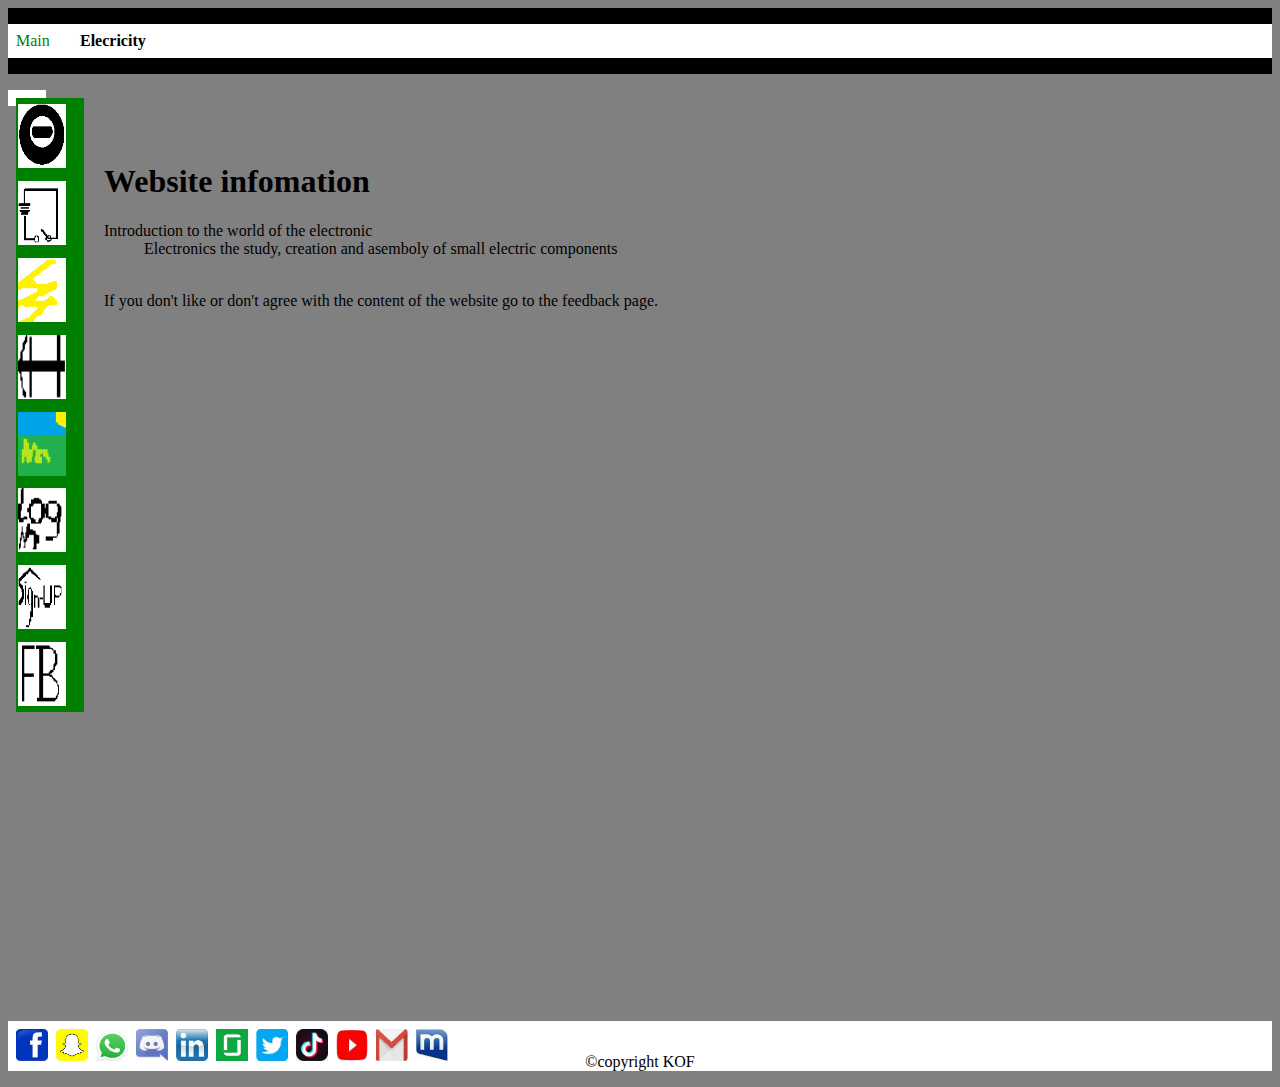
<file: index.html>
<!DOCTYPE html>
<html>
<head>
<title>Main Page</title>
<link rel="shortcut icon"href="images/Electron.ico">
<link rel="stylesheet" type="text/CSS" href="main_CSS.css">
<style>
h1{font-size:0.001;}
</style>
<head>
<header>

<nav class="upper"><ul>
<li><a class="luh" href="index.html">Main</a></li>
<li><strong>						Elecricity</strong></li>
</ul></nav>
</header>



<aside class="lnb">
</nav class="left"><ul>
<li><a class="lan" href="Electron.html"><img class="nil" src="images/Electron.png" alt="Electron" style="width=0.125em height=0.125em"></img></a></li>
<li><a class="lan" href="curcuit.html"><img class="nil" src="images/curcuit.png" alt="Curcuits" style="width=0.125em height=0.125em"></img></a></li>
<li><a class="lan" href="Electrics.html"><img class="nil" src="images/Electrics.png" alt="Elecrics" style="width=0.125em height=0.125em"></img></a></li>
<li><a class="lan" href="History.html"><img class="nil" src="images/History.png" alt="History" style="width=0.125em height=0.125em"></img></a></li>
<li><a class="lan" href="Gallery.html"><img class="nil" src="images/Gallery.png" alt="Gallery" style="width=0.125em height=0.125em"></img></a></li>
<li><a class="lan" href="login.html"><img class="nil" src="images/login.png" alt="sign-in" style="width=0.125em height=0.125em"></img></a></li>
<li><a class="lan" href="signup.html"><img class="nil" src="images/signup.png" alt="sign-up" style="width=0.125em height=0.125em"></img></a></li>
<li><a class="lan" href="FeedBack.html"><img class="nil" src="images/FB.png" alt="FeedBack" style="width=0.125em height=0.125em"></img></a></li>
</ul>
</aside></nav>

<article class = "mta">
<div class="maintext">
<span>
<h1>Website infomation</h1>
<dl>
 <dt>Introduction to the world of the electronic</dt>
 <dd>Electronics the study, creation and asemboly of small electric components</dd>
 <br>
 <p>If you don't like or don't agree with the content of the website go to the feedback page.</p>
<br><br>
<iframe width="400" height="315" src="https://www.youtube.com/embed/rcKilE9CdaA" title="YouTube video player" frameborder="0" allow="accelerometer; autoplay; clipboard-write; encrypted-media; gyroscope; picture-in-picture" allowfullscreen></iframe>
</dl>
</div>
</article>
<br><br><br><br><br><br><br><br><br><br><br><br><br><br><br><br>

</nav>
<footer>
<ul>
<li><a class="fal" href="facebook.com"><img class="nif" src="images/facb.png" alt="FaceBook" style="width=0.125em height=0.125em"></img></a></li>
<li><a class="fal" href="snapchat.com"><img class="nif" src="images/snapc.png" alt="SnapChat" style="width=0.125em height=0.125em"></img></a></li>
<li><a class="fal" href="whatsapp.com"><img class="nif" src="images/whatp.png" alt="WhatsApp" style="width=0.125em height=0.125em"></img></a></li>
<li><a class="fal" href="discord.com"><img class="nif" src="images/disbot.png" alt="Discord" style="width=0.125em height=0.125em"></img></a></li>
<li><a class="fal" href="linkedin.com"><img class="nif" src="images/linkin.png" alt="LinkedIn" style="width=0.125em height=0.125em"></img></a></li>
<li><a class="fal" href="glassdoor.com"><img class="nif" src="images/glassdr.png" alt="glassdoor" style="width=0.125em height=0.125em"></img></a></li>
<li><a class="fal" href="twitter.com"><img class="nif" src="images/twitter.png" alt="Twitter" style="width=0.125em height=0.125em"></img></a></li>
<li><a class="fal" href="tiktok.com"><img class="nif" src="images/ticto.png" alt="tictoc" style="width=0.125em height=0.125em"></img></a></li>
<li><a class="fal" href="YouTube.com"><img class="nif" src="images/yout.png" alt="youtube" style="width=0.125em height=0.125em"></img></a></li>
<li><a class="fal" href="gmail.com"><img class="nif" src="images/gomal.png" alt="gmail" style="width=0.125em height=0.125em"></img></a></li>
<li><a class="fal" href="mail.com"><img class="nif" src="images/mailing.png" alt="mail.com" style="width=0.125em height=0.125em"></img></a></li>
</ul>
<p class= "fcr">&copy;copyright KOF</p>
</footer>
</body>
</html>
</file>
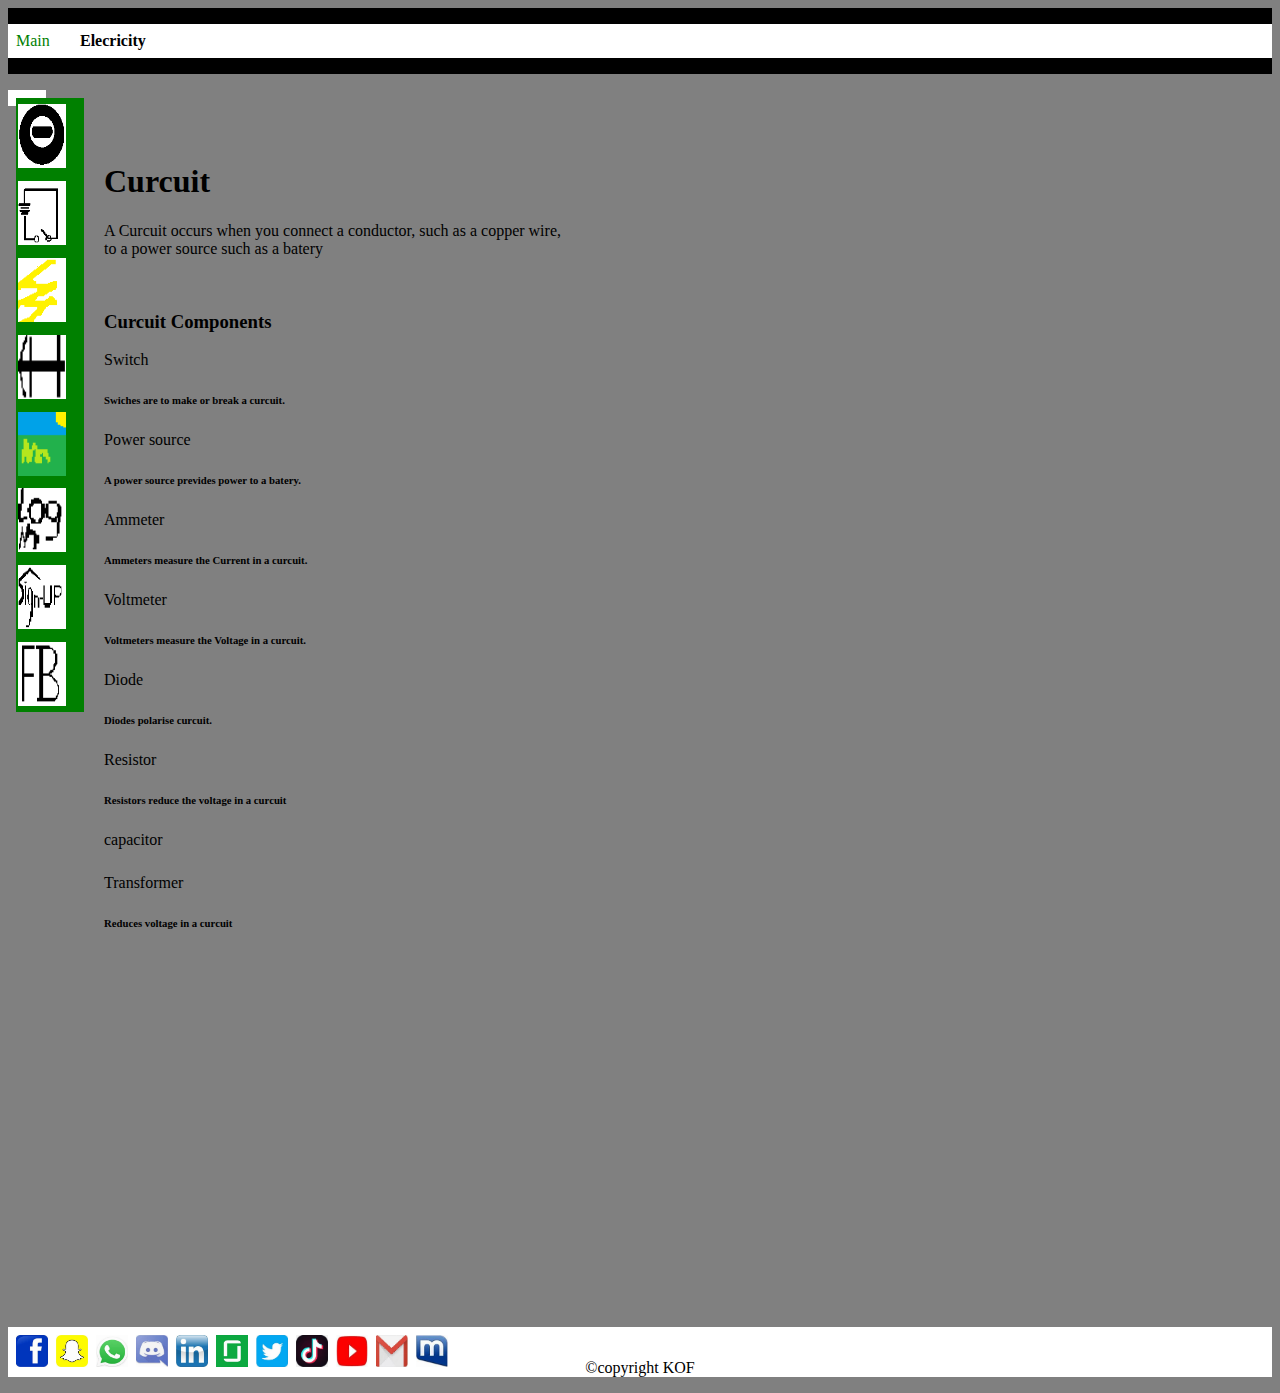
<file: curcuit.html>
<!DOCTYPE html>
<html>
<head>
<title>Curcuits Page</title>
<link rel="stylesheet" type="text/CSS" href="main_CSS.css">
<style>
h1{font-size:0.001;}
</style>
<head>
<header>

<nav class="upper"><ul>
<li><a class="luh" href="index.html">Main</a></li>
<li><strong>						Elecricity</strong></li>
</ul></nav>
</header>



<aside class="lnb">
</nav class="left"><ul>
<li><a class="lan" href="Electron.html"><img class="nil" src="images/Electron.png" alt="Electron" style="width=0.125em height=0.125em"></img></a></li>
<li><a class="lan" href="curcuit.html"><img class="nil" src="images/curcuit.png" alt="Curcuits" style="width=0.125em height=0.125em"></img></a></li>
<li><a class="lan" href="Electrics.html"><img class="nil" src="images/Electrics.png" alt="Elecrics" style="width=0.125em height=0.125em"></img></a></li>
<li><a class="lan" href="History.html"><img class="nil" src="images/History.png" alt="History" style="width=0.125em height=0.125em"></img></a></li>
<li><a class="lan" href="Gallery.html"><img class="nil" src="images/Gallery.png" alt="Gallery" style="width=0.125em height=0.125em"></img></a></li>
<li><a class="lan" href="login.html"><img class="nil" src="images/login.png" alt="sign-in" style="width=0.125em height=0.125em"></img></a></li>
<li><a class="lan" href="signup.html"><img class="nil" src="images/signup.png" alt="sign-up" style="width=0.125em height=0.125em"></img></a></li>
<li><a class="lan" href="FeedBack.html"><img class="nil" src="images/FB.png" alt="FeedBack" style="width=0.125em height=0.125em"></img></a></li>
</ul>
</aside></nav>

<article class = "mta">
<div class="maintext">
<h1>Curcuit</h1>
<p>A Curcuit occurs when you connect a conductor, such as a copper wire,<br>
to a power source such as a batery</p>
<br>


<h3>Curcuit Components</h3>
<p>Switch</p>
<h6>Swiches are to make or break a curcuit.</h6>
<p>Power source</p>
<h6>A power source prevides power to a batery.</h6>
<p>Ammeter</p>
<h6>Ammeters measure the Current in a curcuit.</h6>
<p>Voltmeter</p>
<h6>Voltmeters measure the Voltage in a curcuit.</h6>
<p>Diode</p>
<h6>Diodes polarise curcuit.</h6>
<p>Resistor</p>
<h6>Resistors reduce the voltage in a curcuit</h6>
<p>capacitor</p>
<h6></h6>
<p>Transformer</p>
<h6>Reduces voltage in a curcuit</h6>

<br>
<iframe width="560" height="315" src="https://www.youtube.com/embed/F_vLWkkOETI" title="YouTube video player" frameborder="0" allow="accelerometer; autoplay; clipboard-write; encrypted-media; gyroscope; picture-in-picture" allowfullscreen></iframe>
</div>
</article>

<footer>
<ul>
<li><a class="fal" href="facebook.com"><img class="nif" src="images/facb.png" alt="FaceBook" style="width=0.125em height=0.125em"></img></a></li>
<li><a class="fal" href="snapchat.com"><img class="nif" src="images/snapc.png" alt="SnapChat" style="width=0.125em height=0.125em"></img></a></li>
<li><a class="fal" href="whatsapp.com"><img class="nif" src="images/whatp.png" alt="WhatsApp" style="width=0.125em height=0.125em"></img></a></li>
<li><a class="fal" href="discord.com"><img class="nif" src="images/disbot.png" alt="Discord" style="width=0.125em height=0.125em"></img></a></li>
<li><a class="fal" href="linkedin.com"><img class="nif" src="images/linkin.png" alt="LinkedIn" style="width=0.125em height=0.125em"></img></a></li>
<li><a class="fal" href="glassdoor.com"><img class="nif" src="images/glassdr.png" alt="glassdoor" style="width=0.125em height=0.125em"></img></a></li>
<li><a class="fal" href="twitter.com"><img class="nif" src="images/twitter.png" alt="Twitter" style="width=0.125em height=0.125em"></img></a></li>
<li><a class="fal" href="tiktok.com"><img class="nif" src="images/ticto.png" alt="tictoc" style="width=0.125em height=0.125em"></img></a></li>
<li><a class="fal" href="YouTube.com"><img class="nif" src="images/yout.png" alt="youtube" style="width=0.125em height=0.125em"></img></a></li>
<li><a class="fal" href="gmail.com"><img class="nif" src="images/gomal.png" alt="gmail" style="width=0.125em height=0.125em"></img></a></li>
<li><a class="fal" href="mail.com"><img class="nif" src="images/mailing.png" alt="mail.com" style="width=0.125em height=0.125em"></img></a></li>
</ul>
<p class= "fcr">&copy;copyright KOF</p>
</footer>
</body>
</html>
</file>
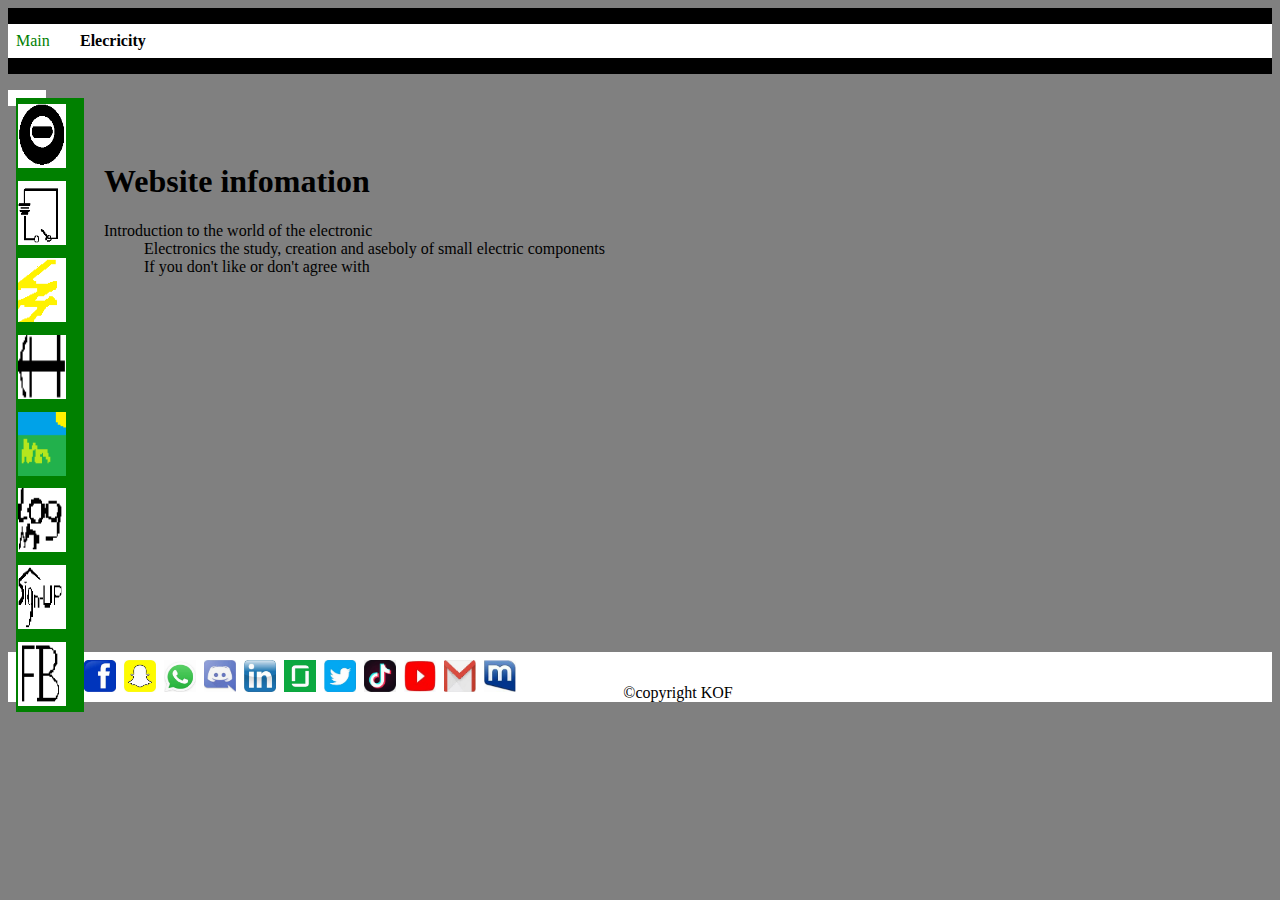
<file: down.html>
<!DOCTYPE html>
<html>
<head>
<title>Main Page</title>
<link rel="stylesheet" type="text/CSS" href="main_CSS.css">
<style>
h1{font-size:0.001;}
</style>
<head>
<header>

<nav class="upper"><ul>
<li><a class="luh" href="index.html">Main</a></li>
<li><strong>						Elecricity</strong></li>
</ul></nav>
</header>



<aside class="lnb">
</nav class="left"><ul>
<li><a class="lan" href="Electron.html"><img class="nil" src="images/Electron.png" alt="Electron" style="width=0.125em height=0.125em"></img></a></li>
<li><a class="lan" href="curcuit.html"><img class="nil" src="images/curcuit.png" alt="Curcuits" style="width=0.125em height=0.125em"></img></a></li>
<li><a class="lan" href="Electrics.html"><img class="nil" src="images/Electrics.png" alt="Elecrics" style="width=0.125em height=0.125em"></img></a></li>
<li><a class="lan" href="History.html"><img class="nil" src="images/History.png" alt="History" style="width=0.125em height=0.125em"></img></a></li>
<li><a class="lan" href="Gallery.html"><img class="nil" src="images/Gallery.png" alt="Gallery" style="width=0.125em height=0.125em"></img></a></li>
<li><a class="lan" href="login.html"><img class="nil" src="images/login.png" alt="sign-in" style="width=0.125em height=0.125em"></img></a></li>
<li><a class="lan" href="signup.html"><img class="nil" src="images/signup.png" alt="sign-up" style="width=0.125em height=0.125em"></img></a></li>
<li><a class="lan" href="FeedBack.html"><img class="nil" src="images/FB.png" alt="FeedBack" style="width=0.125em height=0.125em"></img></a></li>
</ul>
</aside></nav>

<article class = "mta">
<div class="maintext">
<span>
<h1>Website infomation</h1>
<dl>
 <dt>Introduction to the world of the electronic</dt>
 <dd>Electronics the study, creation and aseboly of small electric components</dd>
 <dd>If you don't like or don't agree with </dd>
<br><br>
 
</dl>
</div>
</article>
<br><br><br><br><br><br><br><br><br><br><br><br><br><br><br><br>

</nav>
<footer>
<ul>
<li><a class="fal" href="facebook.com"><img class="nif" src="images/facb.png" alt="FaceBook" style="width=0.125em height=0.125em"></img></a></li>
<li><a class="fal" href="snapchat.com"><img class="nif" src="images/snapc.png" alt="SnapChat" style="width=0.125em height=0.125em"></img></a></li>
<li><a class="fal" href="whatsapp.com"><img class="nif" src="images/whatp.png" alt="WhatsApp" style="width=0.125em height=0.125em"></img></a></li>
<li><a class="fal" href="discord.com"><img class="nif" src="images/disbot.png" alt="Discord" style="width=0.125em height=0.125em"></img></a></li>
<li><a class="fal" href="linkedin.com"><img class="nif" src="images/linkin.png" alt="LinkedIn" style="width=0.125em height=0.125em"></img></a></li>
<li><a class="fal" href="glassdoor.com"><img class="nif" src="images/glassdr.png" alt="glassdoor" style="width=0.125em height=0.125em"></img></a></li>
<li><a class="fal" href="twitter.com"><img class="nif" src="images/twitter.png" alt="Twitter" style="width=0.125em height=0.125em"></img></a></li>
<li><a class="fal" href="tiktok.com"><img class="nif" src="images/ticto.png" alt="tictoc" style="width=0.125em height=0.125em"></img></a></li>
<li><a class="fal" href="YouTube.com"><img class="nif" src="images/yout.png" alt="youtube" style="width=0.125em height=0.125em"></img></a></li>
<li><a class="fal" href="gmail.com"><img class="nif" src="images/gomal.png" alt="gmail" style="width=0.125em height=0.125em"></img></a></li>
<li><a class="fal" href="mail.com"><img class="nif" src="images/mailing.png" alt="mail.com" style="width=0.125em height=0.125em"></img></a></li>
</ul>
<p class= "fcr">&copy;copyright KOF</p>
</footer>
</body>
</html>
</file>
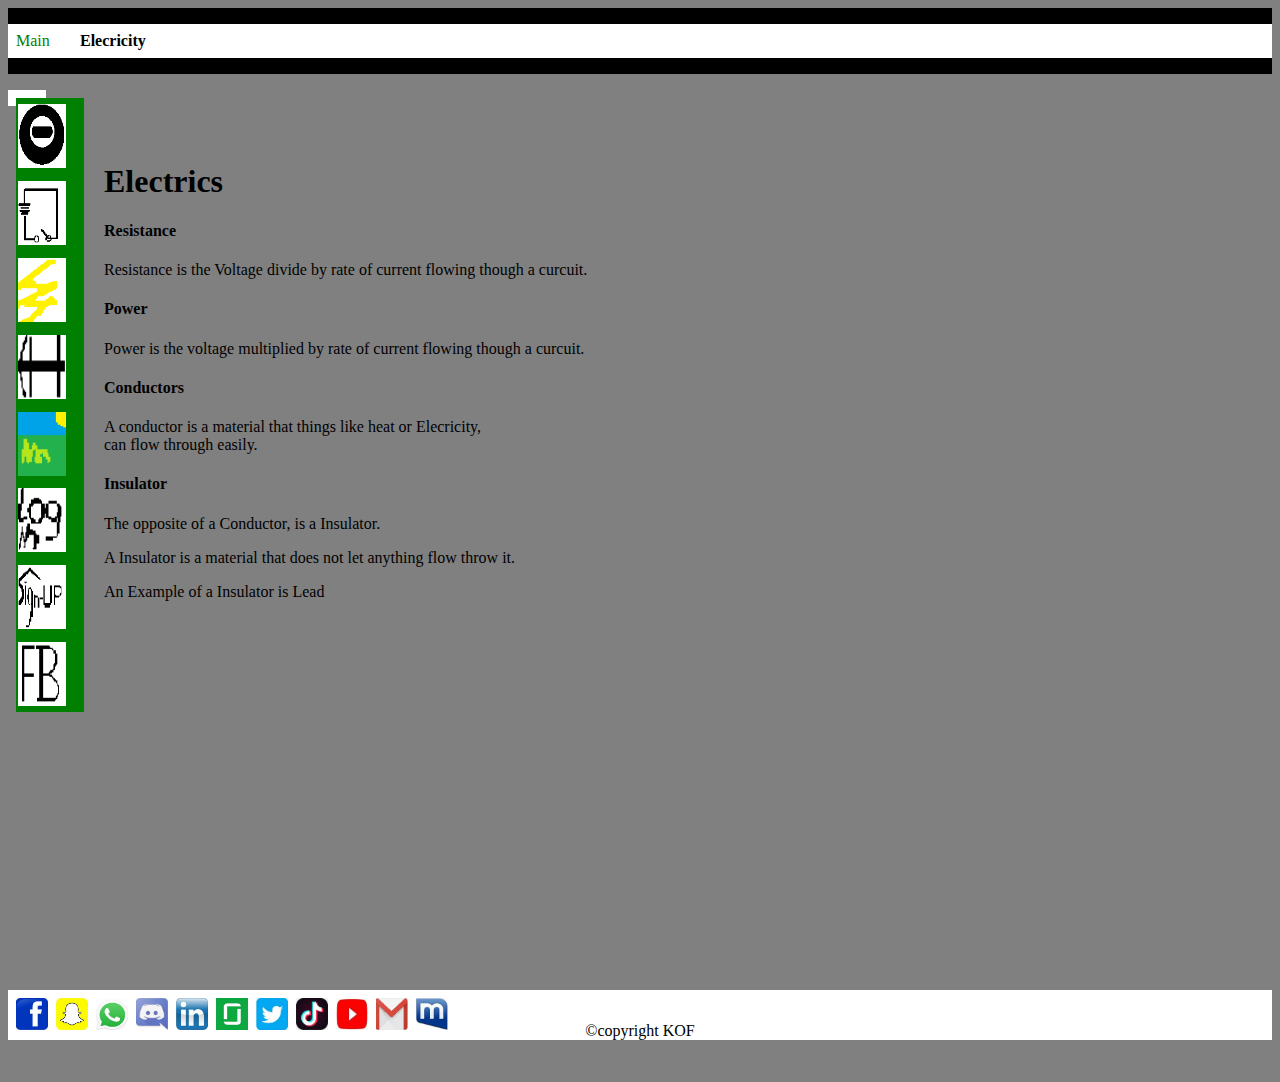
<file: Electrics.html>
<!DOCTYPE html>
<html>
<head>
<title>Electrics Page</title>
<link rel="stylesheet" type="text/CSS" href="main_CSS.css">
<style>
h1{font-size:0.001;}
</style>
<head>
<header>

<nav class="upper"><ul>
<li><a class="luh" href="index.html">Main</a></li>
<li><strong>						Elecricity</strong></li>
</ul></nav>
</header>

<aside class="lnb">
</nav class="left"><ul>
<li><a class="lan" href="Electron.html"><img class="nil" src="images/Electron.png" alt="Electron" style="width=0.125em height=0.125em"></img></a></li>
<li><a class="lan" href="curcuit.html"><img class="nil" src="images/curcuit.png" alt="Curcuits" style="width=0.125em height=0.125em"></img></a></li>
<li><a class="lan" href="Electrics.html"><img class="nil" src="images/Electrics.png" alt="Elecrics" style="width=0.125em height=0.125em"></img></a></li>
<li><a class="lan" href="History.html"><img class="nil" src="images/History.png" alt="History" style="width=0.125em height=0.125em"></img></a></li>
<li><a class="lan" href="Gallery.html"><img class="nil" src="images/Gallery.png" alt="Gallery" style="width=0.125em height=0.125em"></img></a></li>
<li><a class="lan" href="login.html"><img class="nil" src="images/login.png" alt="sign-in" style="width=0.125em height=0.125em"></img></a></li>
<li><a class="lan" href="signup.html"><img class="nil" src="images/signup.png" alt="sign-up" style="width=0.125em height=0.125em"></img></a></li>
<li><a class="lan" href="FeedBack.html"><img class="nil" src="images/FB.png" alt="FeedBack" style="width=0.125em height=0.125em"></img></a></li>
</ul>
</aside></nav>
<article class = "mta">
<div class="maintext">
<h1>Electrics</h1>

<h4>Resistance</h4>
<p>Resistance is the Voltage divide by rate of current flowing though a curcuit.</p>
<h4>Power</h4>
<p>Power is the voltage multiplied by rate of current flowing though a curcuit.</p>
<h4>Conductors</h4>
<p>A conductor is a material that things like heat or Elecricity,
<br> can flow through easily.</p>
<h4>Insulator</h4>
<p>The opposite of a Conductor, is a Insulator.</p>
<p>A Insulator is a material that does not let anything flow throw it.</p>
<p>An Example of a Insulator is Lead</p>
<br></div>
<iframe width="560" height="315" src="https://www.youtube.com/embed/mc979OhitAg" title="YouTube video player" frameborder="0" allow="accelerometer; autoplay; clipboard-write; encrypted-media; gyroscope; picture-in-picture" allowfullscreen></iframe>
</article>

<footer>
<ul>
<li><a class="fal" href="facebook.com"><img class="nif" src="images/facb.png" alt="FaceBook" style="width=0.125em height=0.125em"></img></a></li>
<li><a class="fal" href="snapchat.com"><img class="nif" src="images/snapc.png" alt="SnapChat" style="width=0.125em height=0.125em"></img></a></li>
<li><a class="fal" href="whatsapp.com"><img class="nif" src="images/whatp.png" alt="WhatsApp" style="width=0.125em height=0.125em"></img></a></li>
<li><a class="fal" href="discord.com"><img class="nif" src="images/disbot.png" alt="Discord" style="width=0.125em height=0.125em"></img></a></li>
<li><a class="fal" href="linkedin.com"><img class="nif" src="images/linkin.png" alt="LinkedIn" style="width=0.125em height=0.125em"></img></a></li>
<li><a class="fal" href="glassdoor.com"><img class="nif" src="images/glassdr.png" alt="glassdoor" style="width=0.125em height=0.125em"></img></a></li>
<li><a class="fal" href="twitter.com"><img class="nif" src="images/twitter.png" alt="Twitter" style="width=0.125em height=0.125em"></img></a></li>
<li><a class="fal" href="tiktok.com"><img class="nif" src="images/ticto.png" alt="tictoc" style="width=0.125em height=0.125em"></img></a></li>
<li><a class="fal" href="YouTube.com"><img class="nif" src="images/yout.png" alt="youtube" style="width=0.125em height=0.125em"></img></a></li>
<li><a class="fal" href="gmail.com"><img class="nif" src="images/gomal.png" alt="gmail" style="width=0.125em height=0.125em"></img></a></li>
<li><a class="fal" href="mail.com"><img class="nif" src="images/mailing.png" alt="mail.com" style="width=0.125em height=0.125em"></img></a></li>
</ul>
<p class= "fcr">&copy;copyright KOF</p>
</footer>
</ul><br>
</body>
</html>
</file>
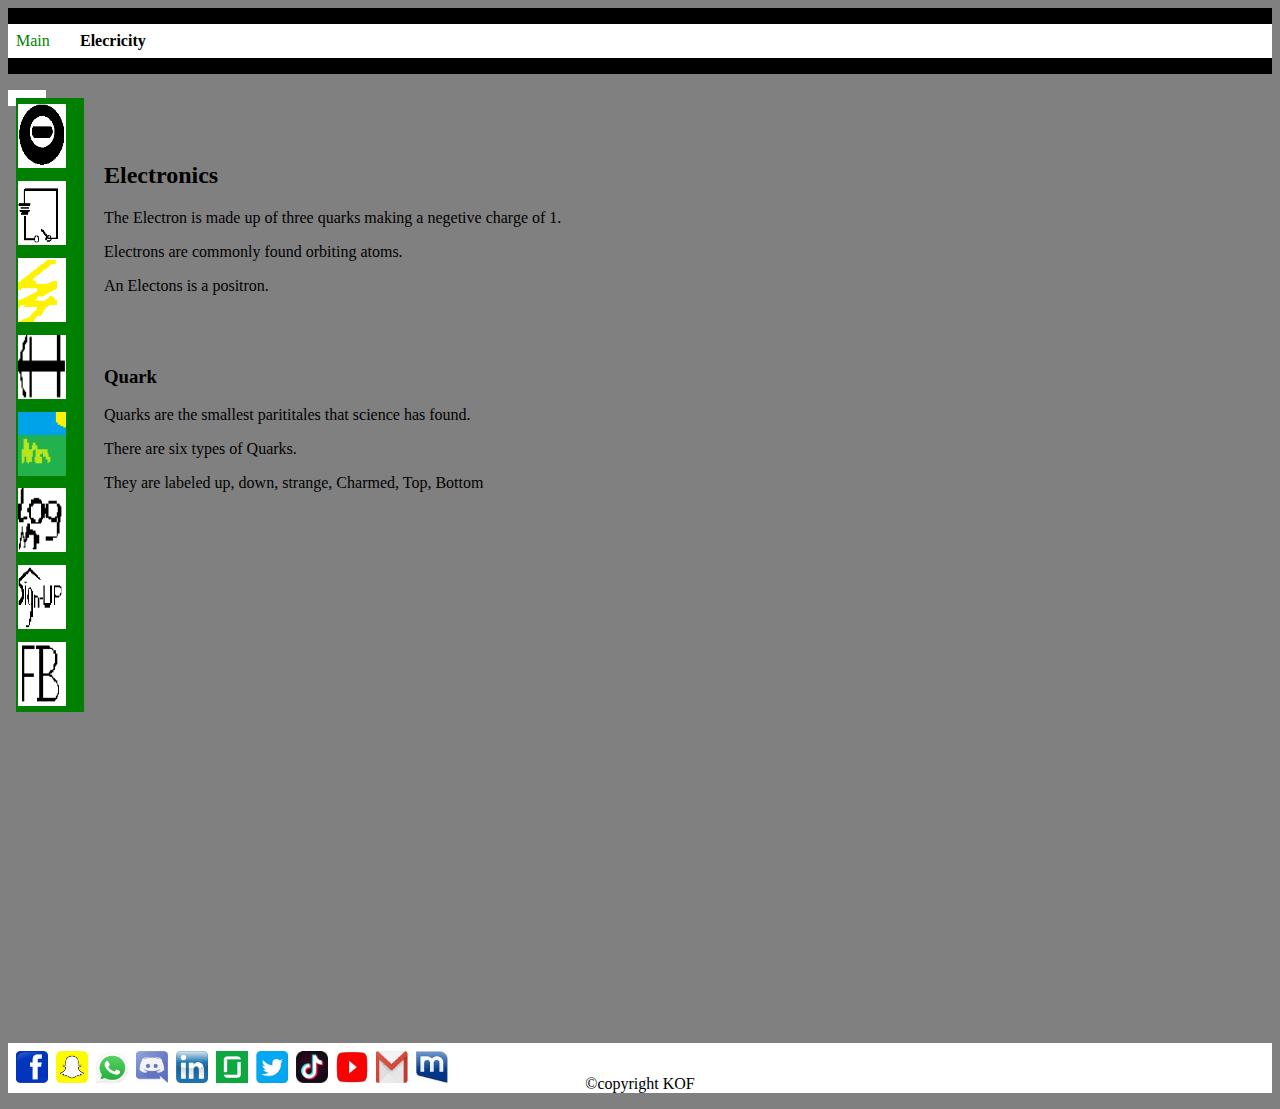
<file: Electron.html>
<!DOCTYPE html>
<html>
<head>
<title>
Electron Page
</title>

<link rel="stylesheet" type="text/CSS" href="main_CSS.css">
<style>
h1 {font-size:0.001;}
</style>
<head>
<header>

<nav class="upper"><ul>
<li><a class="luh" href="index.html">Main</a></li>
<li><strong>						Elecricity</strong></li>
</ul></nav>
</header>

<aside class="lnb">
</nav class="left"><ul>
<li><a class="lan" href="Electron.html"><img class="nil" src="images/Electron.png" alt="Electron" style="width=0.125em height=0.125em"></img></a></li>
<li><a class="lan" href="curcuit.html"><img class="nil" src="images/curcuit.png" alt="Curcuits" style="width=0.125em height=0.125em"></img></a></li>
<li><a class="lan" href="Electrics.html"><img class="nil" src="images/Electrics.png" alt="Elecrics" style="width=0.125em height=0.125em"></img></a></li>
<li><a class="lan" href="History.html"><img class="nil" src="images/History.png" alt="History" style="width=0.125em height=0.125em"></img></a></li>
<li><a class="lan" href="Gallery.html"><img class="nil" src="images/Gallery.png" alt="Gallery" style="width=0.125em height=0.125em"></img></a></li>
<li><a class="lan" href="login.html"><img class="nil" src="images/login.png" alt="sign-in" style="width=0.125em height=0.125em"></img></a></li>
<li><a class="lan" href="signup.html"><img class="nil" src="images/signup.png" alt="sign-up" style="width=0.125em height=0.125em"></img></a></li>
<li><a class="lan" href="FeedBack.html"><img class="nil" src="images/FB.png" alt="FeedBack" style="width=0.125em height=0.125em"></img></a></li>
</ul>
</aside></nav>
<article class = "mta">

<div class="maintext">
<h2>Electronics</h2>
<p>The Electron is made up of three quarks making a negetive charge of 1.</p>
<p>Electrons are commonly found orbiting atoms.</p>
<p>An Electons is a positron.</p>
<br><br>
<h3>Quark</h3>
<p>Quarks are the smallest parititales that science has found.</p>
<p>There are six types of Quarks.</p>
<p>They are labeled up, down, strange, Charmed, Top, Bottom</p>
<br><br>
<iframe width="560" height="315" src="https://www.youtube.com/embed/nlv06lSAC7c" title="YouTube video player" frameborder="0" allow="accelerometer; autoplay; clipboard-write; encrypted-media; gyroscope; picture-in-picture" allowfullscreen></iframe>
</div>


</article>
<aside class="ruv">

</aside>
<br><br><br><br><br><br><br><br>
<footer>
<ul>
<li><a class="fal" href="facebook.com"><img class="nif" src="images/facb.png" alt="FaceBook" style="width=0.125em height=0.125em"></img></a></li>
<li><a class="fal" href="snapchat.com"><img class="nif" src="images/snapc.png" alt="SnapChat" style="width=0.125em height=0.125em"></img></a></li>
<li><a class="fal" href="whatsapp.com"><img class="nif" src="images/whatp.png" alt="WhatsApp" style="width=0.125em height=0.125em"></img></a></li>
<li><a class="fal" href="discord.com"><img class="nif" src="images/disbot.png" alt="Discord" style="width=0.125em height=0.125em"></img></a></li>
<li><a class="fal" href="linkedin.com"><img class="nif" src="images/linkin.png" alt="LinkedIn" style="width=0.125em height=0.125em"></img></a></li>
<li><a class="fal" href="glassdoor.com"><img class="nif" src="images/glassdr.png" alt="glassdoor" style="width=0.125em height=0.125em"></img></a></li>
<li><a class="fal" href="twitter.com"><img class="nif" src="images/twitter.png" alt="Twitter" style="width=0.125em height=0.125em"></img></a></li>
<li><a class="fal" href="tiktok.com"><img class="nif" src="images/ticto.png" alt="tictoc" style="width=0.125em height=0.125em"></img></a></li>
<li><a class="fal" href="YouTube.com"><img class="nif" src="images/yout.png" alt="youtube" style="width=0.125em height=0.125em"></img></a></li>
<li><a class="fal" href="gmail.com"><img class="nif" src="images/gomal.png" alt="gmail" style="width=0.125em height=0.125em"></img></a></li>
<li><a class="fal" href="mail.com"><img class="nif" src="images/mailing.png" alt="mail.com" style="width=0.125em height=0.125em"></img></a></li>
</ul>
<p class= "fcr">&copy;copyright KOF</p>
</footer>
</body>
</html>
</file>
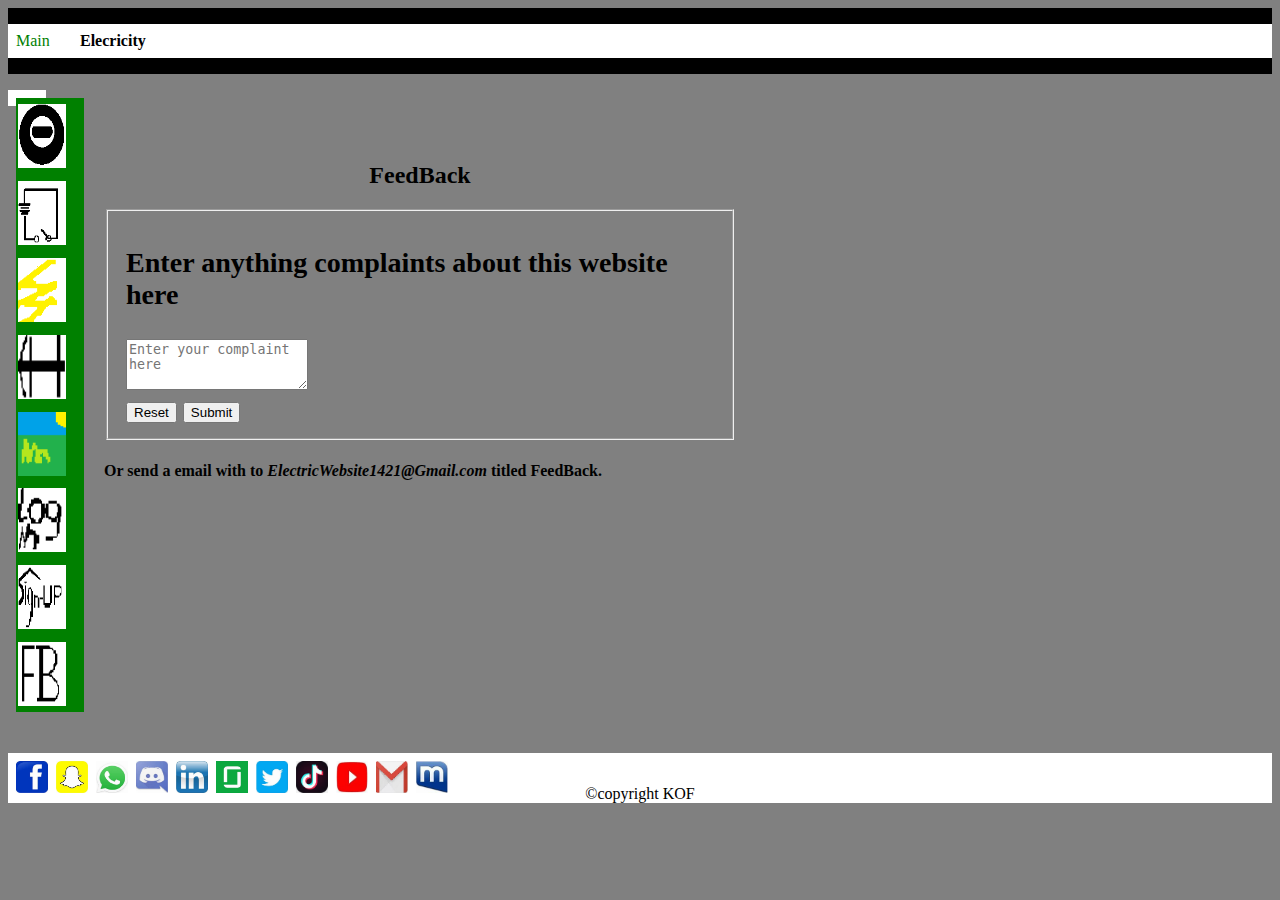
<file: FeedBack.html>
<!DOCTYPE html>
<html>
<head>
<title>FeedBack Page</title>
<link rel="stylesheet" type="text/CSS" href="main_CSS.css">
<style>
h1{font-size:0.001;}
</style>
<head>
<header>

<nav class="upper"><ul>
<li><a class="luh" href="index.html">Main</a></li>
<li><strong>						Elecricity</strong></li>
</ul></nav>
</header>



<aside class="lnb">
</nav class="left"><ul>
<li><a class="lan" href="Electron.html"><img class="nil" src="images/Electron.png" alt="Electron" style="width=0.125em height=0.125em"></img></a></li>
<li><a class="lan" href="curcuit.html"><img class="nil" src="images/curcuit.png" alt="Curcuits" style="width=0.125em height=0.125em"></img></a></li>
<li><a class="lan" href="Electrics.html"><img class="nil" src="images/Electrics.png" alt="Elecrics" style="width=0.125em height=0.125em"></img></a></li>
<li><a class="lan" href="History.html"><img class="nil" src="images/History.png" alt="History" style="width=0.125em height=0.125em"></img></a></li>
<li><a class="lan" href="Gallery.html"><img class="nil" src="images/Gallery.png" alt="Gallery" style="width=0.125em height=0.125em"></img></a></li>
<li><a class="lan" href="login.html"><img class="nil" src="images/login.png" alt="sign-in" style="width=0.125em height=0.125em"></img></a></li>
<li><a class="lan" href="signup.html"><img class="nil" src="images/signup.png" alt="sign-up" style="width=0.125em height=0.125em"></img></a></li>
<li><a class="lan" href="FeedBack.html"><img class="nil" src="images/FB.png" alt="FeedBack" style="width=0.125em height=0.125em"></img></a></li>
</ul>
</aside></nav>

<article class = "mta">
<div class="maintext">
<h2 style = "text-align: center;">FeedBack<h2>
<fieldset>
<h3>Enter anything complaints about this website here</h3>
<textarea rows="3" col="10" name="Feedback" placeholder="Enter your complaint here"></textarea>
<br>
<input type="reset" name="reset" value="Reset">
<input type="submit" name="submit" value="Submit">

</fieldset>

<h4>Or send a email with to <b><em>ElectricWebsite1421@Gmail.com</em></b> titled FeedBack.</h4>

</div>

<br><br><br><br><br><br><br><br><br><br><br><br>

</article>
<footer>
<ul>
<li><a class="fal" href="facebook.com"><img class="nif" src="images/facb.png" alt="FaceBook" style="width=0.125em height=0.125em"></img></a></li>
<li><a class="fal" href="snapchat.com"><img class="nif" src="images/snapc.png" alt="SnapChat" style="width=0.125em height=0.125em"></img></a></li>
<li><a class="fal" href="whatsapp.com"><img class="nif" src="images/whatp.png" alt="WhatsApp" style="width=0.125em height=0.125em"></img></a></li>
<li><a class="fal" href="discord.com"><img class="nif" src="images/disbot.png" alt="Discord" style="width=0.125em height=0.125em"></img></a></li>
<li><a class="fal" href="linkedin.com"><img class="nif" src="images/linkin.png" alt="LinkedIn" style="width=0.125em height=0.125em"></img></a></li>
<li><a class="fal" href="glassdoor.com"><img class="nif" src="images/glassdr.png" alt="glassdoor" style="width=0.125em height=0.125em"></img></a></li>
<li><a class="fal" href="twitter.com"><img class="nif" src="images/twitter.png" alt="Twitter" style="width=0.125em height=0.125em"></img></a></li>
<li><a class="fal" href="tiktok.com"><img class="nif" src="images/ticto.png" alt="tictoc" style="width=0.125em height=0.125em"></img></a></li>
<li><a class="fal" href="YouTube.com"><img class="nif" src="images/yout.png" alt="youtube" style="width=0.125em height=0.125em"></img></a></li>
<li><a class="fal" href="gmail.com"><img class="nif" src="images/gomal.png" alt="gmail" style="width=0.125em height=0.125em"></img></a></li>
<li><a class="fal" href="mail.com"><img class="nif" src="images/mailing.png" alt="mail.com" style="width=0.125em height=0.125em"></img></a></li>
</ul>
<p class= "fcr">&copy;copyright KOF</p>
</footer>
</body>
</html>
</file>
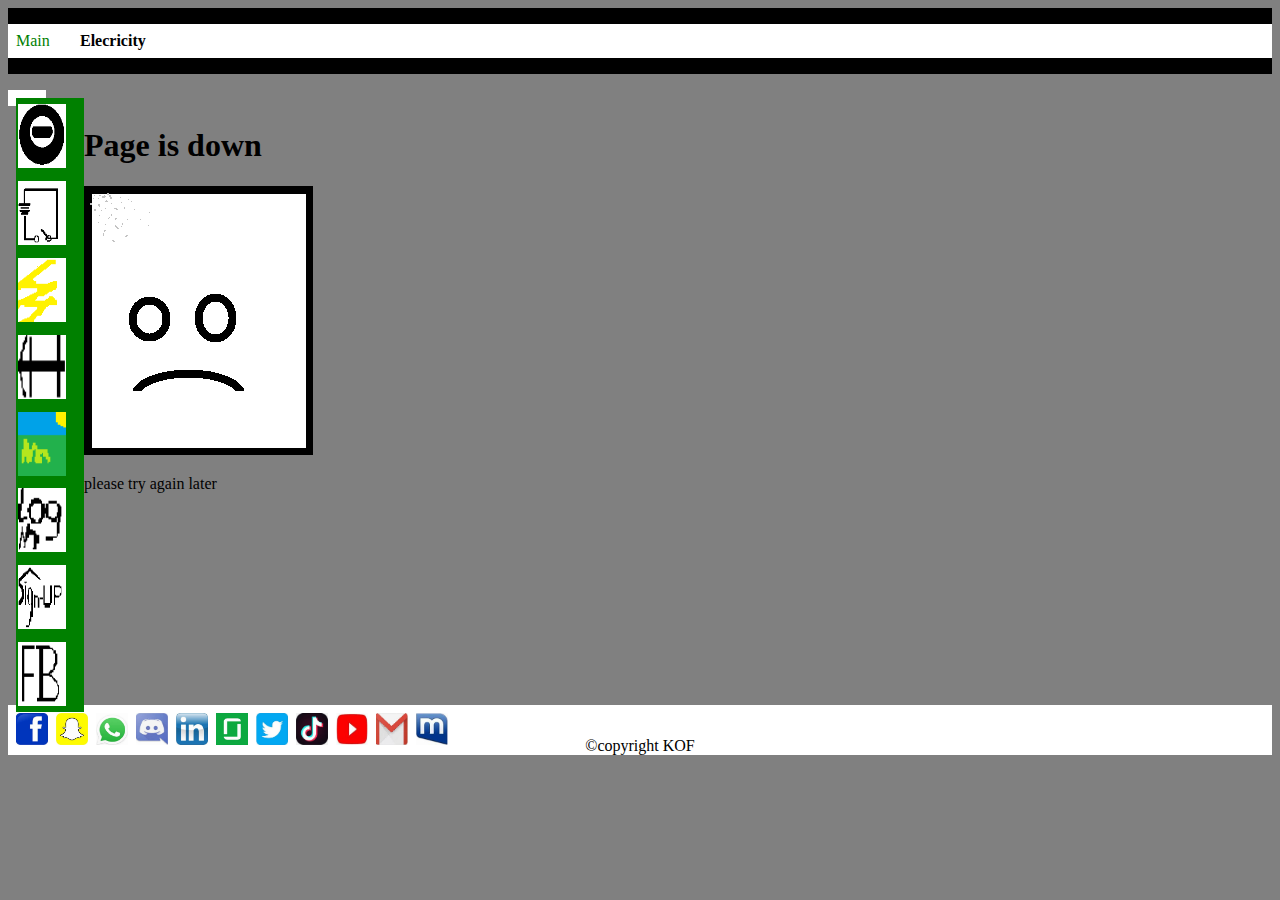
<file: History.html>
<!DOCTYPE html>
<html>
<head>
<title>History Page</title>
<link rel="stylesheet" type="text/CSS" href="main_CSS.css">
<style>
h1{font-size:0.001;}
</style>
<head>
<header>

<nav class="upper"><ul>
<li><a class="luh" href="index.html">Main</a></li>
<li><strong>						Elecricity</strong></li>
</ul></nav>
</header>



<aside class="lnb">
</nav class="left"><ul>
<li><a class="lan" href="Electron.html"><img class="nil" src="images/Electron.png" alt="Electron" style="width=0.125em height=0.125em"></img></a></li>
<li><a class="lan" href="curcuit.html"><img class="nil" src="images/curcuit.png" alt="Curcuits" style="width=0.125em height=0.125em"></img></a></li>
<li><a class="lan" href="Electrics.html"><img class="nil" src="images/Electrics.png" alt="Elecrics" style="width=0.125em height=0.125em"></img></a></li>
<li><a class="lan" href="History.html"><img class="nil" src="images/History.png" alt="History" style="width=0.125em height=0.125em"></img></a></li>
<li><a class="lan" href="Gallery.html"><img class="nil" src="images/Gallery.png" alt="Gallery" style="width=0.125em height=0.125em"></img></a></li>
<li><a class="lan" href="login.html"><img class="nil" src="images/login.png" alt="sign-in" style="width=0.125em height=0.125em"></img></a></li>
<li><a class="lan" href="signup.html"><img class="nil" src="images/signup.png" alt="sign-up" style="width=0.125em height=0.125em"></img></a></li>
<li><a class="lan" href="FeedBack.html"><img class="nil" src="images/FB.png" alt="FeedBack" style="width=0.125em height=0.125em"></img></a></li>
</ul>
</aside></nav>

<h1>Page is down</h1>
<img src="images/page_down.png" alt="Page is down" style="text-align:left; width=1.125em height=1.125em"></img>
<p>please try again later</p>


</div>
</article>
<br><br><br><br><br><br><br><br><br><br>

<footer>
<ul>
<li><a class="fal" href="facebook.com"><img class="nif" src="images/facb.png" alt="FaceBook" style="width=0.125em height=0.125em"></img></a></li>
<li><a class="fal" href="snapchat.com"><img class="nif" src="images/snapc.png" alt="SnapChat" style="width=0.125em height=0.125em"></img></a></li>
<li><a class="fal" href="whatsapp.com"><img class="nif" src="images/whatp.png" alt="WhatsApp" style="width=0.125em height=0.125em"></img></a></li>
<li><a class="fal" href="discord.com"><img class="nif" src="images/disbot.png" alt="Discord" style="width=0.125em height=0.125em"></img></a></li>
<li><a class="fal" href="linkedin.com"><img class="nif" src="images/linkin.png" alt="LinkedIn" style="width=0.125em height=0.125em"></img></a></li>
<li><a class="fal" href="glassdoor.com"><img class="nif" src="images/glassdr.png" alt="glassdoor" style="width=0.125em height=0.125em"></img></a></li>
<li><a class="fal" href="twitter.com"><img class="nif" src="images/twitter.png" alt="Twitter" style="width=0.125em height=0.125em"></img></a></li>
<li><a class="fal" href="tiktok.com"><img class="nif" src="images/ticto.png" alt="tictoc" style="width=0.125em height=0.125em"></img></a></li>
<li><a class="fal" href="YouTube.com"><img class="nif" src="images/yout.png" alt="youtube" style="width=0.125em height=0.125em"></img></a></li>
<li><a class="fal" href="gmail.com"><img class="nif" src="images/gomal.png" alt="gmail" style="width=0.125em height=0.125em"></img></a></li>
<li><a class="fal" href="mail.com"><img class="nif" src="images/mailing.png" alt="mail.com" style="width=0.125em height=0.125em"></img></a></li>
</ul>
<p class= "fcr">&copy;copyright KOF</p>
</footer>
</body>
</html>
</file>
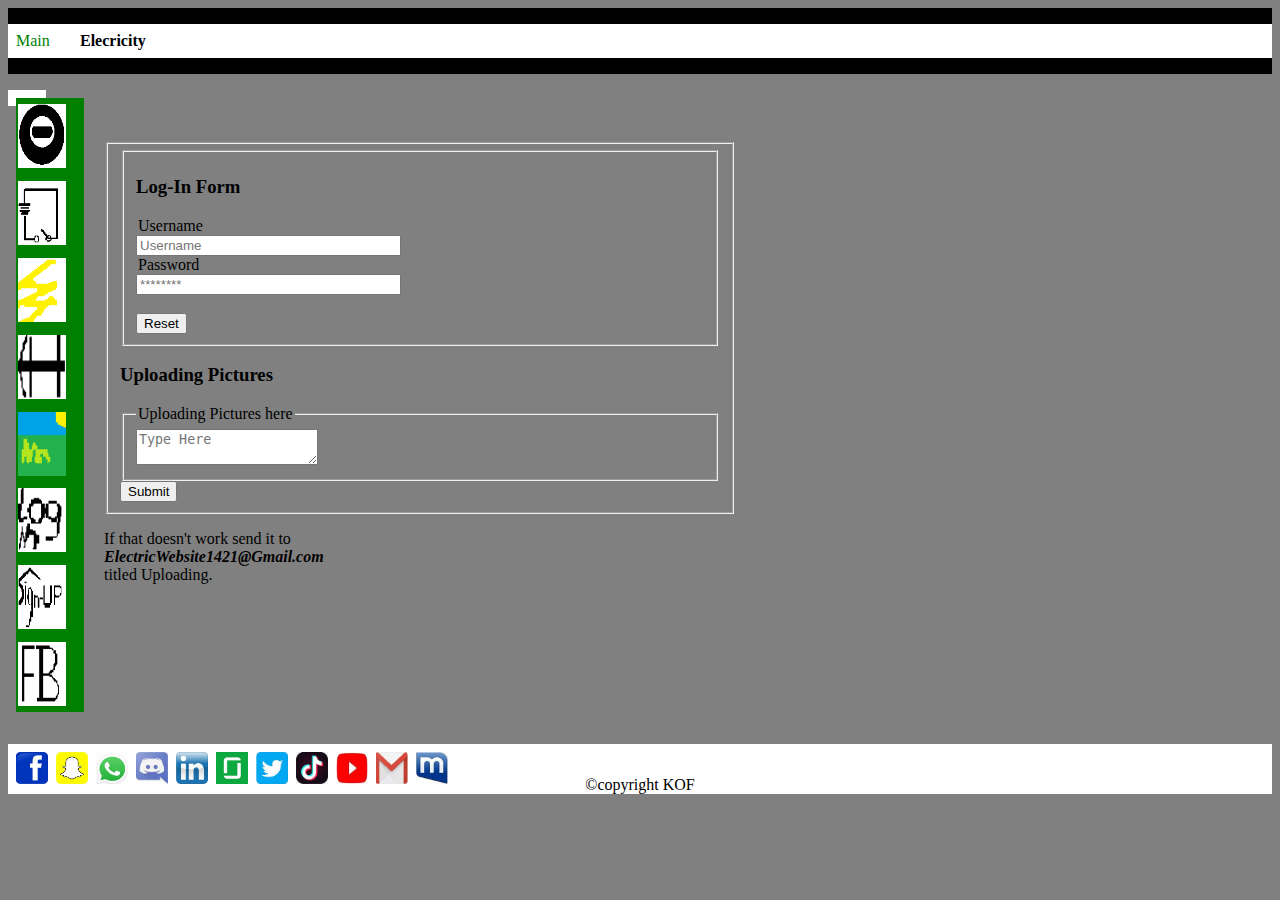
<file: login.html>
<!DOCTYPE html>
<html>
<head>
<title>login Page</title>
<link rel="stylesheet" type="text/CSS" href="main_CSS.css">
<style>
h1{font-size:0.001;}
</style>
<head>
<header>

<nav class="upper"><ul>
<li><a class="luh" href="index.html">Main</a></li>
<li><strong>						Elecricity</strong></li>
</ul></nav>
</header>



<aside class="lnb">
</nav class="left"><ul>
<li><a class="lan" href="Electron.html"><img class="nil" src="images/Electron.png" alt="Electron" style="width=0.125em height=0.125em"></img></a></li>
<li><a class="lan" href="curcuit.html"><img class="nil" src="images/curcuit.png" alt="Curcuits" style="width=0.125em height=0.125em"></img></a></li>
<li><a class="lan" href="Electrics.html"><img class="nil" src="images/Electrics.png" alt="Elecrics" style="width=0.125em height=0.125em"></img></a></li>
<li><a class="lan" href="History.html"><img class="nil" src="images/History.png" alt="History" style="width=0.125em height=0.125em"></img></a></li>
<li><a class="lan" href="Gallery.html"><img class="nil" src="images/Gallery.png" alt="Gallery" style="width=0.125em height=0.125em"></img></a></li>
<li><a class="lan" href="login.html"><img class="nil" src="images/login.png" alt="sign-in" style="width=0.125em height=0.125em"></img></a></li>
<li><a class="lan" href="signup.html"><img class="nil" src="images/signup.png" alt="sign-up" style="width=0.125em height=0.125em"></img></a></li>
<li><a class="lan" href="FeedBack.html"><img class="nil" src="images/FB.png" alt="FeedBack" style="width=0.125em height=0.125em"></img></a></li>
</ul>
</aside></nav>
<article class = "mta">
<div class="maintext">
<fieldset><fieldset>
<h3><strong>Log-In Form</strong></h3>
<form>

<legend>
Username</legend><input type="text" name="Username" placeholder="Username"
size="30" maxlength="15">

<legend>
Password</legend><input type="password" name="password" placeholder="********"
size="30" maxlength="15">

<br><br>
<input type="reset" name="reset" value="Reset">


</fieldset>

<h3>Uploading Pictures</h3>

<fieldset>
<legend>Uploading Pictures here</legend>
<textarea rows="2" col="2" name="Uploading box" placeholder="Type Here"></textarea>

</fieldset>
<input type="submit" name="submit" value="Submit">

</form>
</fieldset>
<p>If that doesn't work send it to
</br> <strong><em>ElectricWebsite1421@Gmail.com</em></strong><br>
titled Uploading.</p>
</div>
</article>
<br><br><br><br><br><br>

<footer>
<ul>
<li><a class="fal" href="facebook.com"><img class="nif" src="images/facb.png" alt="FaceBook" style="width=0.125em height=0.125em"></img></a></li>
<li><a class="fal" href="snapchat.com"><img class="nif" src="images/snapc.png" alt="SnapChat" style="width=0.125em height=0.125em"></img></a></li>
<li><a class="fal" href="whatsapp.com"><img class="nif" src="images/whatp.png" alt="WhatsApp" style="width=0.125em height=0.125em"></img></a></li>
<li><a class="fal" href="discord.com"><img class="nif" src="images/disbot.png" alt="Discord" style="width=0.125em height=0.125em"></img></a></li>
<li><a class="fal" href="linkedin.com"><img class="nif" src="images/linkin.png" alt="LinkedIn" style="width=0.125em height=0.125em"></img></a></li>
<li><a class="fal" href="glassdoor.com"><img class="nif" src="images/glassdr.png" alt="glassdoor" style="width=0.125em height=0.125em"></img></a></li>
<li><a class="fal" href="twitter.com"><img class="nif" src="images/twitter.png" alt="Twitter" style="width=0.125em height=0.125em"></img></a></li>
<li><a class="fal" href="tiktok.com"><img class="nif" src="images/ticto.png" alt="tictoc" style="width=0.125em height=0.125em"></img></a></li>
<li><a class="fal" href="YouTube.com"><img class="nif" src="images/yout.png" alt="youtube" style="width=0.125em height=0.125em"></img></a></li>
<li><a class="fal" href="gmail.com"><img class="nif" src="images/gomal.png" alt="gmail" style="width=0.125em height=0.125em"></img></a></li>
<li><a class="fal" href="mail.com"><img class="nif" src="images/mailing.png" alt="mail.com" style="width=0.125em height=0.125em"></img></a></li>
</ul>
<p class= "fcr">&copy;copyright KOF</p>
</footer>
</body>
</html>
</file>
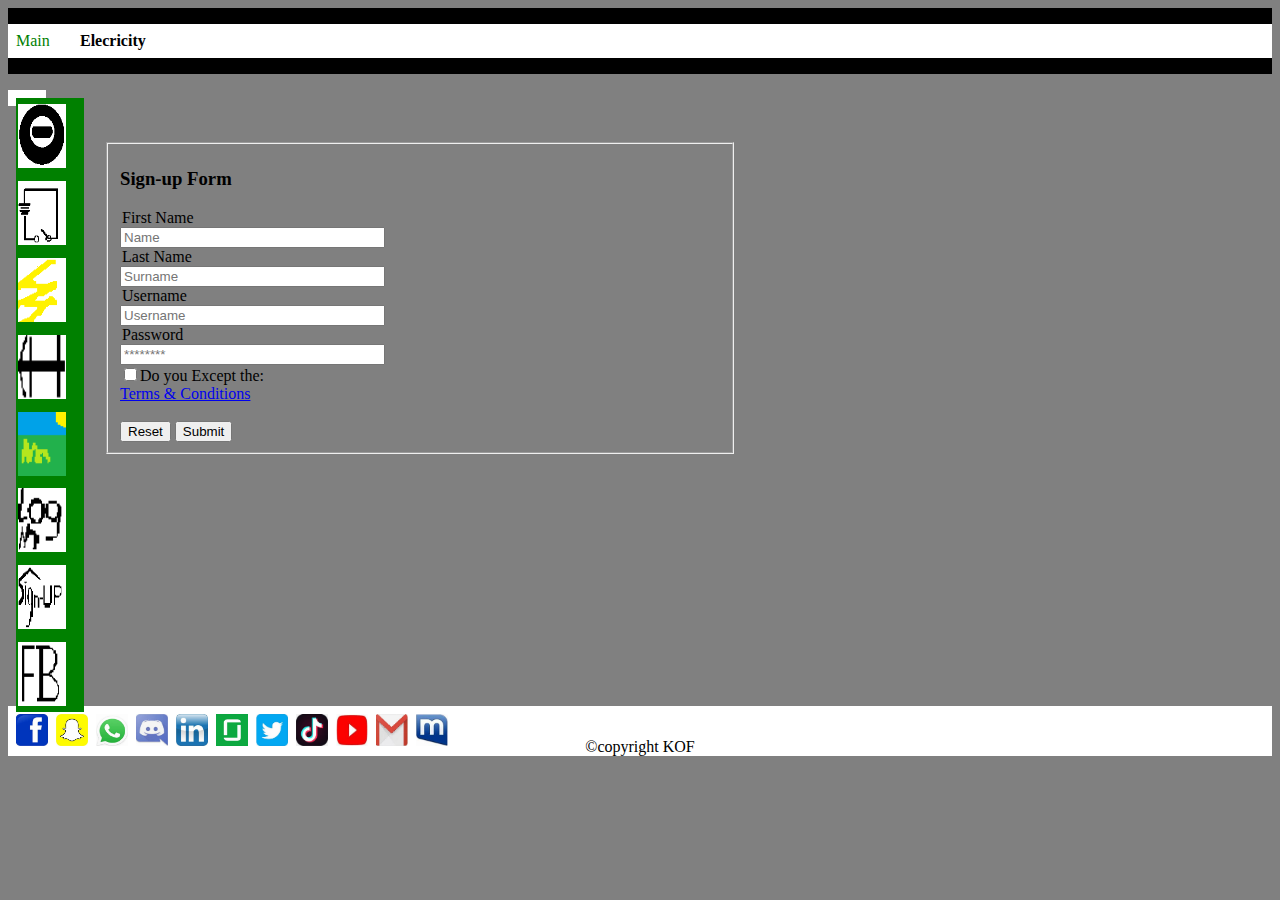
<file: signup.html>
<!DOCTYPE html>
<html>
<head>
<title>signup Page</title>
<link rel="stylesheet" type="text/CSS" href="main_CSS.css">
<style>
h1	{
font-size:0.001;
}
</style>
<head>
<header>

<nav class="upper"><ul>
<li><a class="luh" href="index.html">Main</a></li>
<li><strong>						Elecricity</strong></li>
</ul></nav>
</header>



<aside class="lnb">
</nav class="left"><ul>
<li><a class="lan" href="Electron.html"><img class="nil" src="images/Electron.png" alt="Electron" style="width=0.125em height=0.125em"></img></a></li>
<li><a class="lan" href="curcuit.html"><img class="nil" src="images/curcuit.png" alt="Curcuits" style="width=0.125em height=0.125em"></img></a></li>
<li><a class="lan" href="Electrics.html"><img class="nil" src="images/Electrics.png" alt="Elecrics" style="width=0.125em height=0.125em"></img></a></li>
<li><a class="lan" href="History.html"><img class="nil" src="images/History.png" alt="History" style="width=0.125em height=0.125em"></img></a></li>
<li><a class="lan" href="Gallery.html"><img class="nil" src="images/Gallery.png" alt="Gallery" style="width=0.125em height=0.125em"></img></a></li>
<li><a class="lan" href="login.html"><img class="nil" src="images/login.png" alt="sign-in" style="width=0.125em height=0.125em"></img></a></li>
<li><a class="lan" href="signup.html"><img class="nil" src="images/signup.png" alt="sign-up" style="width=0.125em height=0.125em"></img></a></li>
<li><a class="lan" href="FeedBack.html"><img class="nil" src="images/FB.png" alt="FeedBack" style="width=0.125em height=0.125em"></img></a></li>
</ul>
</aside></nav>
<article class = "mta">
<div class="maintext">

<fieldset>
<form>
<h3>Sign-up Form</h3>



<legend>
First Name</legend><input type="text" name="First Name" placeholder="Name"
size="30" maxlength="15">

<legend>
Last Name</legend><input type="text" name="Last Name" placeholder="Surname"
size="30" maxlength="15">

<legend>
Username</legend><input type="text" name="Username" placeholder="Username"
size="30" maxlength="15">

<legend>
Password</legend><input type="password" name="password" placeholder="********"
size="30" maxlength="15">

<br>
<input type="checkbox" name="subject" value="Terms&Conditions">Do you Except the:
<br>
<a class="lan" href="Terms&Conditions.html">Terms & Conditions</a>

<br><br>
<input type="reset" name="reset" value="Reset">
<input type="submit" name="submit" value="Submit">


</fieldset>
</div>
</article>
</br></br></br></br></br></br></br></br></br></br></br></br>



<footer>
<ul>
<li><a class="fal" href="facebook.com"><img class="nif" src="images/facb.png" alt="FaceBook" style="width=0.125em height=0.125em"></img></a></li>
<li><a class="fal" href="snapchat.com"><img class="nif" src="images/snapc.png" alt="SnapChat" style="width=0.125em height=0.125em"></img></a></li>
<li><a class="fal" href="whatsapp.com"><img class="nif" src="images/whatp.png" alt="WhatsApp" style="width=0.125em height=0.125em"></img></a></li>
<li><a class="fal" href="discord.com"><img class="nif" src="images/disbot.png" alt="Discord" style="width=0.125em height=0.125em"></img></a></li>
<li><a class="fal" href="linkedin.com"><img class="nif" src="images/linkin.png" alt="LinkedIn" style="width=0.125em height=0.125em"></img></a></li>
<li><a class="fal" href="glassdoor.com"><img class="nif" src="images/glassdr.png" alt="glassdoor" style="width=0.125em height=0.125em"></img></a></li>
<li><a class="fal" href="twitter.com"><img class="nif" src="images/twitter.png" alt="Twitter" style="width=0.125em height=0.125em"></img></a></li>
<li><a class="fal" href="tiktok.com"><img class="nif" src="images/ticto.png" alt="tictoc" style="width=0.125em height=0.125em"></img></a></li>
<li><a class="fal" href="YouTube.com"><img class="nif" src="images/yout.png" alt="youtube" style="width=0.125em height=0.125em"></img></a></li>
<li><a class="fal" href="gmail.com"><img class="nif" src="images/gomal.png" alt="gmail" style="width=0.125em height=0.125em"></img></a></li>
<li><a class="fal" href="mail.com"><img class="nif" src="images/mailing.png" alt="mail.com" style="width=0.125em height=0.125em"></img></a></li>
</ul>
<p class= "fcr">&copy;copyright KOF</p>
</footer>
</body>
</html>
</file>
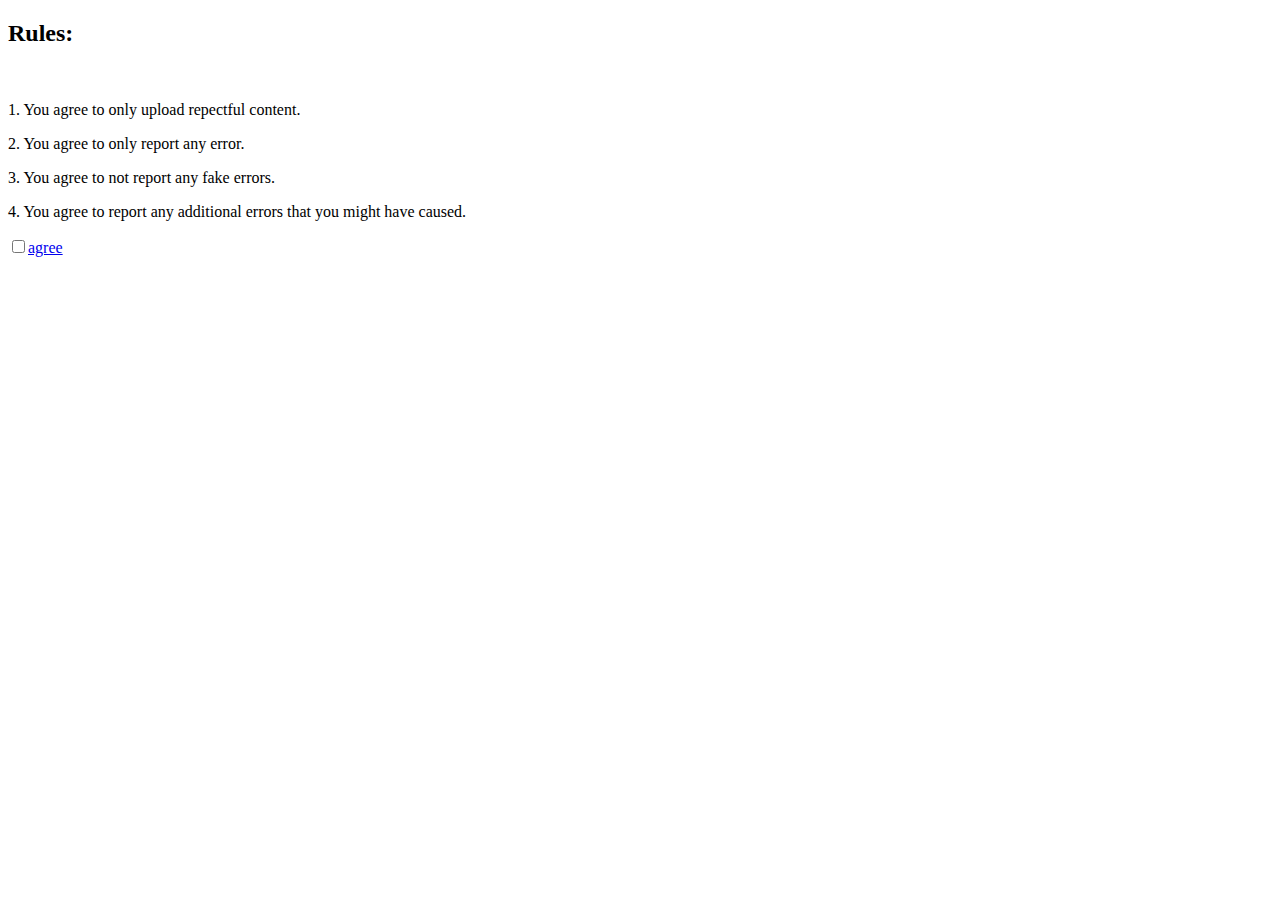
<file: Terms&Conditions.html>
<!DOCTYPE html>
<head>
<title>
Terms&Conditions
</title>
</head>
<body>
<h2>Rules:</h2>
<br>
<p>1. You agree to only upload repectful content.</p>
<p>2. You agree to only report any error.</p>
<p>3. You agree to not report any fake errors.</p>
<p>4. You agree to report any additional errors that you might have caused.</p>


<input type="checkbox" name="subject" value="Terms&Conditions"><a class="lan" href="signup.html">agree</a>

</body>
</file>
<file: main_CSS.css>
header {
	background-color:black;
	border: 0.13em;
}
body {
	background-color: grey;
	background-image: ;
	
}
/*password is Electric1% for ElectricWebsite1421*/
/*nil is short for navigation image left*/
img.nil	{
	width: 3em;
	height: 4em;
}
/*nif is short for navigation image footer*/
img.nif	{
	width: 2em;
	height: 2em;
}
img.nil:hover{
	width: 4em;
	height: 4em;
}
/*fal means footer acual link*/
li a.fal {
	display:inline;
	font-family: "Times new Roman", sans-serif;
	font-size: 30;
	float: left;
	background-color: white;
	width: 2.5em;
	height: 1em;
}
/*mta is main text align*/
article.mta {

	padding: 1.25em;
	overflow: hidden;
	width: 50%;
}
aside.lta {
	padding: 0.9375em;
	overflow: hidden;
	width: -10%;
	text-align: right;
}
div.maintext {
	background-image: ;
	
	
}
p.fcr {
	text-align:center;
}
nav.upper {
	overflow: hidden;
	
	border: 0.9em #000000;
}
nav.left {
	background-color: green;
	width: 35%;
	overflow: hidden;
}
li.right {
	width: 15%;
	overflow: hidden;
}
ul {
	list-style-type:none;
	padding: 0.5em;
	background-color:White;
	border: 0.125em grey;
}
/*luh is short for left upper header*/
li a.luh:hover {
	background-color:black;
}
/*lan is short for left aligned header*/

}
li a.lab:hover {
	background-color:black;
}
	
li a.luh {
	display:block;
	font-family: "Times new Roman", sans-serif;
	font-size: 30;
	float: left;
	background-color: white;
	width: 4em;
	height: 1.5em;
	text-decoration: none;
	color: green;
}
/* mnb media navigation bar */
/*lan stands for left aligned navigation bar*/
li a.lan {
	display:block;
	font-family: "Times new Roman", sans-serif;
	font-size: 30;
	float: left;
	background-color: green;
	width: 4em;
	height: 4em;
	padding: 0.4em 0.125em;
}

/*lab stands for left aligned bar nav*/
li a.lab {
	display:block;
	font-family: "Times new Roman", sans-serif;
	font-size: 100;
	width: 6em 2.5%;
	height: 6em;
	padding: 1em;
	margin-right: 10.625em;
	margin: 0.1em;
}
/*ruv is right upper video*/
aside.ruv {
	text-align: left-align;
	border: 10.9375em 3%;
	width: 3%;
}
/*lnb is left navigation-bar*/
aside.lnb {
	width: 3%;
	height:;
}
footer {
	background-color: #ffffff;
	padding: none;
}
</file>
